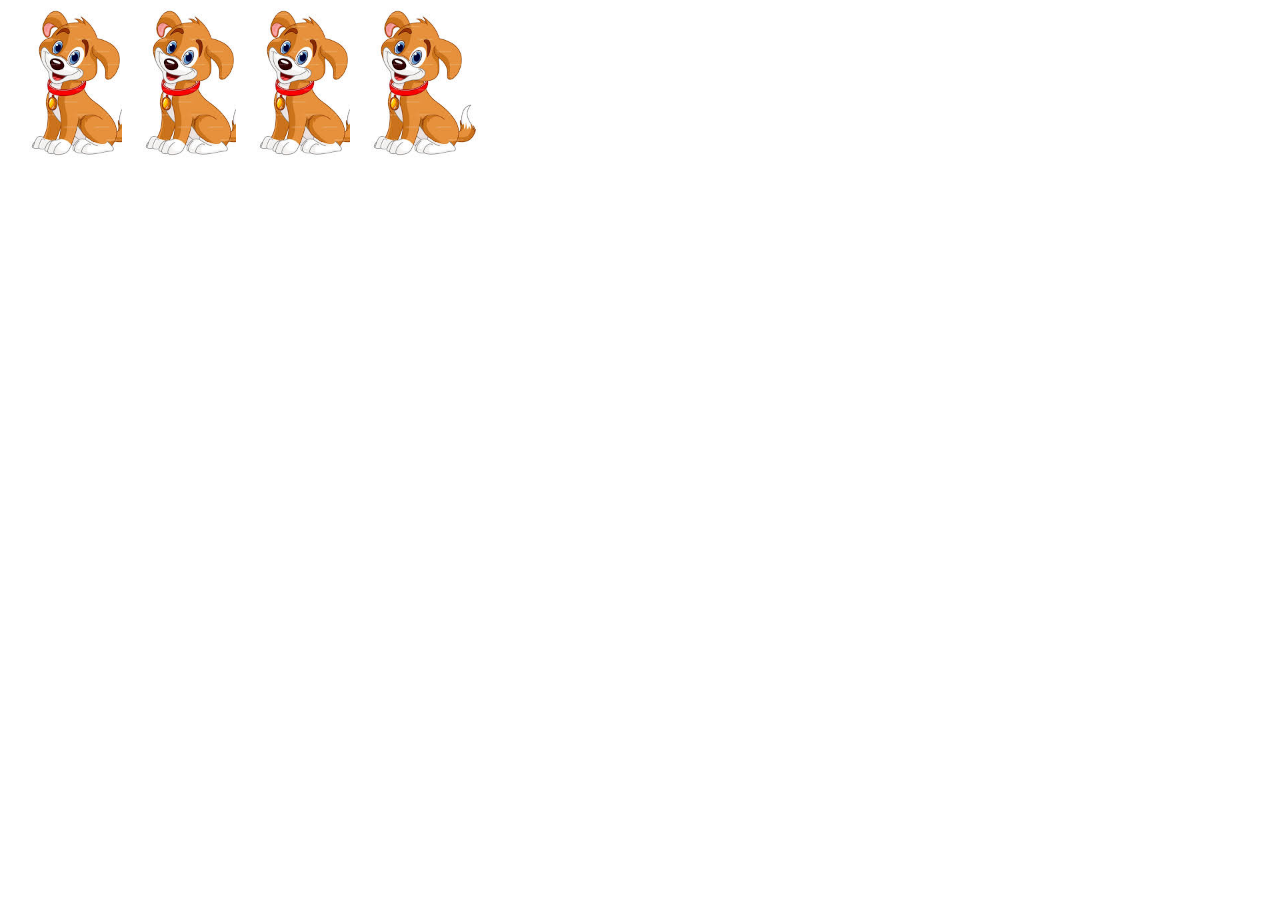
<file: index.html>
<!DOCTYPE html>
<html>

<head>

    <script  src="https://ajax.googleapis.com/ajax/libs/jquery/2.1.3/jquery.min.js"></script>
    <style>
        .card_container {
            position: relative;
            display: inline-block;
            background-color: red;
            height: 150px;
            width: 110px;
        }
        .card {
            height: 150px;
            position: absolute;
            left: 0px;
            top: 0px;
        }
        .card-front {
            width: 110px;
        }
        .card-hidden {
            display: none;
        }
        .cards-matched {
            display: inline;
        }
    </style>
    <script>
        /*test*/
        /* sets the variable to null so that we know it's the first 
          card that is selected from the batch*/

        var clicked_card = null;

        /* This function matches cards on clicks*/
        function card_click(card_number) {

            console.log("clicked card is right after function: ", clicked_card);
            console.log("card_number : ", card_number);
            console.log('I am acting on number' + card_number);

            var cardBackId = "#card_back" +  card_number;

            console.log("cardBackId : ", cardBackId);

            var cardFrontId = "#card_front" + card_number;
            console.log("cardFrontId : ", cardFrontId);

            //always hide the card that was clicked
            /*the backof the card is hidden so that the image will be displayed*/

            $(cardBackId).addClass('card-hidden');

            console.log("cardBackId after addclass: ", cardBackId);

            var current_card_data = $(cardFrontId).attr('data-card');

            console.log("card_data : ", current_card_data);

            console.log("clicked card " + clicked_card);

            if (clicked_card == null) {
                console.log("First card was clicked");
                /*setting variable clicked_card  is set to the current_card_data -image*/
                clicked_card = current_card_data;
                console.log("first card clicked -clicked card " + clicked_card);
            } else {

                console.log("Second card was clicked");

                if (clicked_card === current_card_data) {

                    console.log("We have a match");

                    clicked_card = null;
                    console.log("clicked_card after first else: " + clicked_card);

                } else {
                    /*displays no match on the console*/

                    console.log("No Match");


                    /* calls funciton settimeout to slowly flip the cards back if there is no match*/
                    clicked_card = null;
                    setTimeout(function() {
                        $('.card-hidden').removeClass('card-hidden');
                    }, 1500);

                    console.log("removeclass card-hidden");
                    console.log("clicked_card timeoutafter second else: " + clicked_card);
                }
            }

        }
    </script>
</head>

<body>
    <div class="content">
        <div class="game_area">
            <div class="card_row">
                <div class="card_container" id="card_container1">
                    <img src="assets/images/french1.jpg" class="card card-front" id="card_front1" data-card="french1">
                    <img src="assets/images/card_design.png" class="card card-back" id="card_back1" onclick="card_click(1)">
                </div>
                <div class="card_container" id="card_container2">
                    <img src="assets/images/french1.jpg" class="card card-front" id="card_front2" data-card="french1">
                    <img src="assets/images/card_design.png" class="card card-back" id="card_back2" onclick="card_click(2)">
                </div>
                <div class="card_container" id="card_container3">
                    <img src="assets/images/french2.jpg" class="card card-front" id="card_front3" data-card="french2">
                    <img src="assets/images/card_design.png" class="card card-back" id="card_back3" onclick="card_click(3)">
                </div>
                <div class="card_container" id="card_container4">
                    <img src="assets/images/french2.jpg" class="card card-front" id="card_front4" data-card="french2">
                    <img src="assets/images/card_design.png" class="card card-back" id="card_back4" onclick="card_click(4)">
                </div>



            </div>
        </div>
    </div>
</body>
<script>
</script>

</html>
</file>
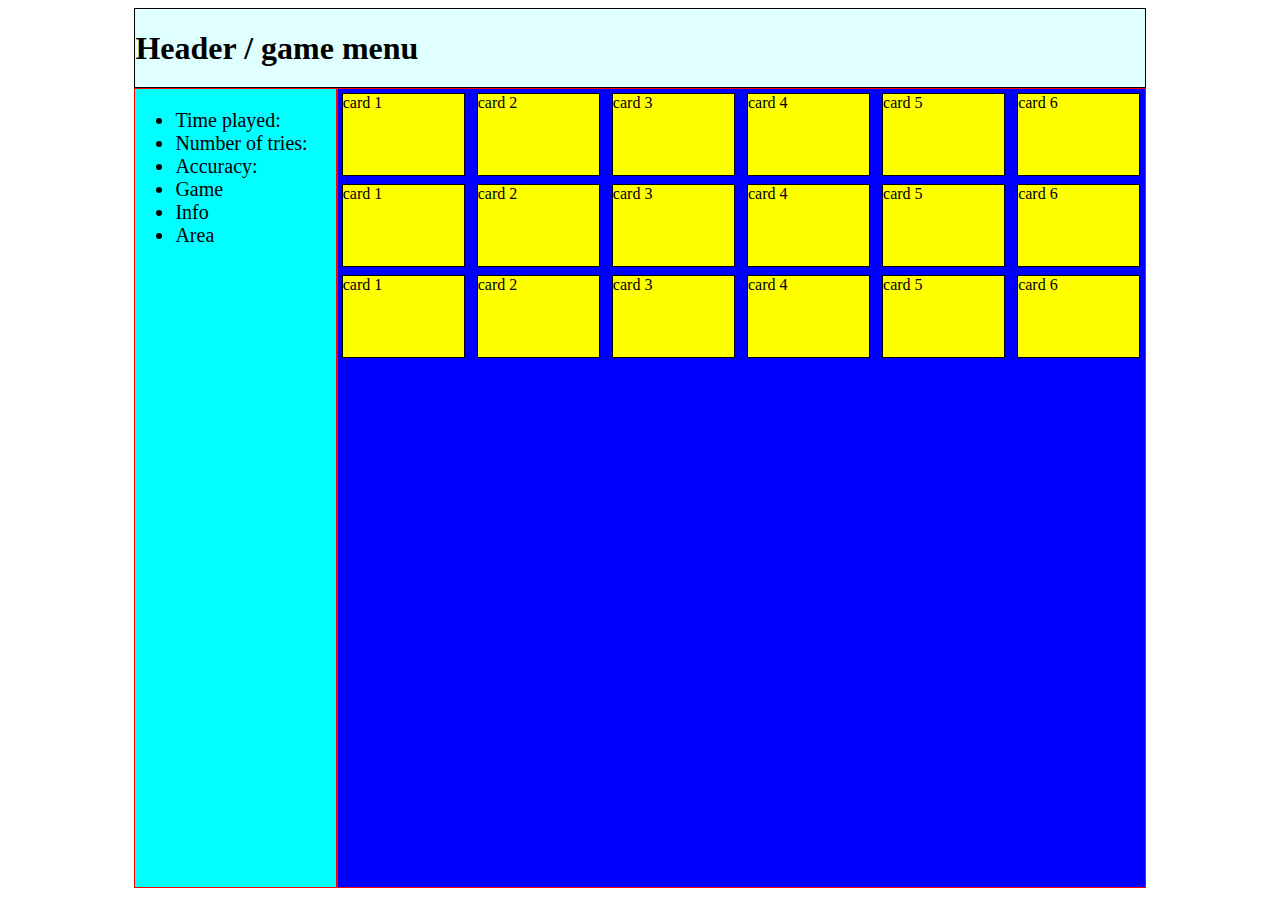
<file: indexsave.html>
<!DOCTYPE html>
<html>
<head>
 <style>
     html {
         width: 100vw;
         height: 100vh;
     }
     
     
     
     
  .header, .sidebar,.gamecontent {
      
      border: 1px solid red;
      box-sizing:border-box;
      
  }
     .header {
         
        background-color:lightcyan;
        border: 1px solid black;
        height: 80px;
        width: 80%;
        margin: 0 auto;
         
     }
        
   .container {
       width: 80%;
       margin: 0 auto;
       height: 800px;
       font-size:0px;
       background:red;
   }
    
    .sidebar {
        display: inline-block;
        width: 20%;
        background-color:aqua;
        height: 100%;
        font-size: 20px;
        color: black:
        font-family: Arial;
        vertical-align: top;
    }
        
      .gamecontent {
        font-size: initial;
        width: 80%;
        height: 100%;
        display:inline-block;
        background:blue;
          vertical-align: top;
    }

     
     
     .card {
        display: inline-block;
        
        background-color: yellow;
        border: 1px solid black;
        width: 15%;
        height: 9vh;
        margin: .5%
     }
     
  
 
     
     
     
    </style> 
   
 </head>

<body>
     
<div class="header">
    <div class="logo"></div>
       <h1 id="maintitle">Header / game menu <h1>
       <h3 id="reset">Reset Game</h3> 
   </div>
   <div class="container">    
        <div class="sidebar">    
            <ul class="side-menu">
                <li>Time played:</li> 
                <li>Number of tries:</li> 
                <li>Accuracy:</li> 
                <li>Game</li> 
                <li>Info</li> 
                <li>Area</li> 
            </ul>
        </div>
      <div class="gamecontent">
          <div class="rowone"> 
        <div class="card">card 1</div>
        <div class="card">card 2</div>
        <div class="card">card 3</div> 
        <div class="card">card 4</div>
        <div class="card">card 5</div>
        <div class="card">card 6</div>
         </div>   
           <div class="rowtwo"> 
        <div class="card">card 1</div>
        <div class="card">card 2</div>
        <div class="card">card 3</div> 
        <div class="card">card 4</div>
        <div class="card">card 5</div>
        <div class="card">card 6</div>
         </div> 
             <div class="rowthree"> 
        <div class="card">card 1</div>
        <div class="card">card 2</div>
        <div class="card">card 3</div> 
        <div class="card">card 4</div>
        <div class="card">card 5</div>
        <div class="card">card 6</div>
         </div>   
      </div>
 </div>
       
       
       
       
       
       
       
</body>
       
       
       
       
       

</html>
</file>
